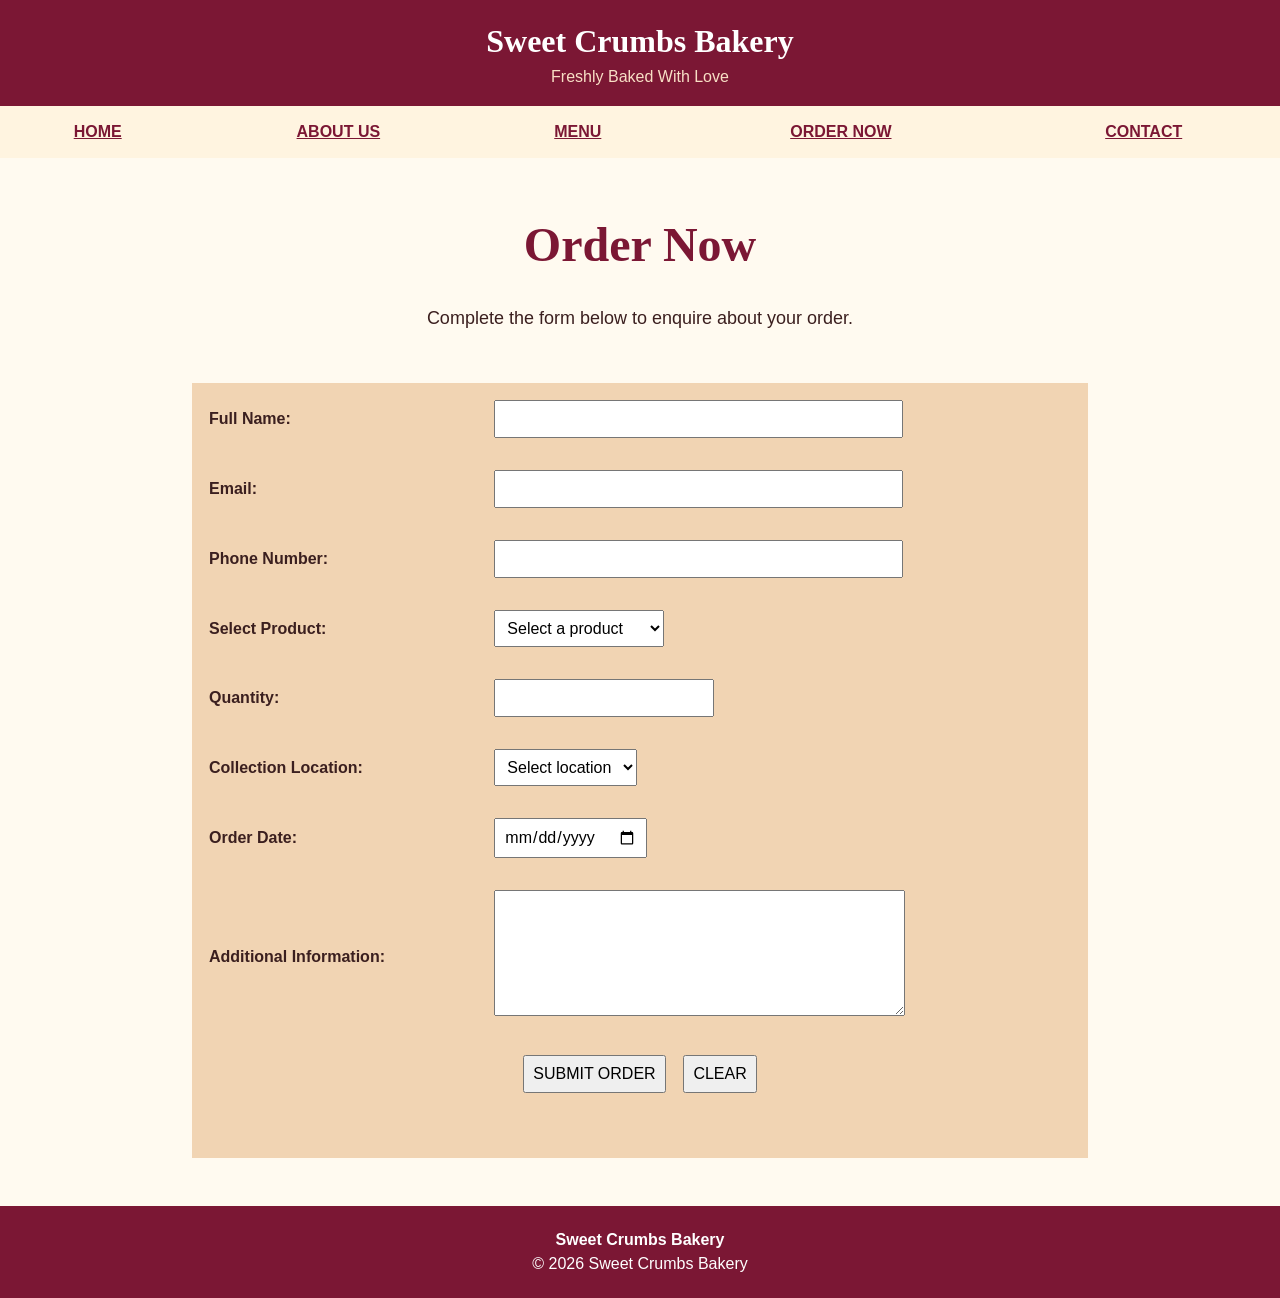
<file: enquiry.html>
<!DOCTYPE html>
<html>

<head>
    <title>Order Enquiry | Sweet Crumbs Bakery</title>
    <meta name="description" content="Enquire about cakes, fresh bread, pastries and custom bakery orders at Sweet Crumbs Bakery in Johannesburg.">
    <meta name="keywords" content="bakery order enquiry, order cakes, bread, pastries, Johannesburg">
    <meta name="viewport" content="width=device-width, initial-scale=1.0">
    <link rel="stylesheet" href="style.css">
    <script src="script.js" defer></script>
</head>


<body bgcolor="#fffaf0" text="#3b1f1f">

<!-- HEADER -->
<table width="100%" bgcolor="#7b1734" cellpadding="15">
    <tr>
        <td align="center">
            <font face="Georgia" size="6" color="white">
                <b>Sweet Crumbs Bakery</b>
            </font>
            <br>
            <font face="Arial" size="3" color="#f8dfc5">
                Freshly Baked With Love
            </font>
        </td>
    </tr>
</table>

<!-- MENU -->
<table width="100%" bgcolor="#fff4e0" cellpadding="12">
    <tr align="center">

        <td><a href="index.html">
            <font face="Arial" color="#7b1734"><b>HOME</b></font>
        </a></td>

        <td><a href="about.html">
            <font face="Arial" color="#7b1734"><b>ABOUT US</b></font>
        </a></td>

        <td><a href="services.html">
            <font face="Arial" color="#7b1734"><b>MENU</b></font>
        </a></td>

        <td><a href="enquiry.html">
            <font face="Arial" color="#7b1734"><b>ORDER NOW</b></font>
        </a></td>

        <td><a href="contact.html">
            <font face="Arial" color="#7b1734"><b>CONTACT</b></font>
        </a></td>

    </tr>
</table>

<br><br>

<!-- ORDER TITLE -->
<table width="80%" align="center">
    <tr>
        <td align="center">

            <font face="Georgia" size="7" color="#7b1734">
                <b>Order Now</b>
            </font>

            <br><br>

            <font face="Arial" size="4">
                Complete the form below to enquire about your order.
            </font>

        </td>
    </tr>
</table>

<br><br>


<!-- ORDER FORM -->
<form id="orderForm">

<table width="70%" align="center" bgcolor="#f1d4b3" cellpadding="15">

    <tr>
        <td><b>Full Name:</b></td>
        <td>
            <input type="text" id="fullname" name="fullname"
                   size="40" required minlength="2">
        </td>
    </tr>

    <tr>
        <td><b>Email:</b></td>
        <td>
            <input type="email" id="orderEmail" name="email"
                   size="40" required>
        </td>
    </tr>

    <tr>
        <td><b>Phone Number:</b></td>
        <td>
            <input type="tel" id="phone" name="phone"
                   size="40" pattern="0[0-9]{9}"
                   title="Enter a 10-digit phone number starting with 0"
                   required>
        </td>
    </tr>

    <tr>
        <td><b>Select Product:</b></td>
        <td>
            <select id="product" name="product" required>
                <option value="">Select a product</option>
                <option value="Cake">Cake - R180</option>
                <option value="Fresh Bread">Fresh Bread - R25</option>
                <option value="Pastries">Pastries - R20</option>
                <option value="Custom Order">Custom Order</option>
            </select>
        </td>
    </tr>

    <tr>
        <td><b>Quantity:</b></td>
        <td>
            <input type="number" id="quantity" name="quantity"
                   min="1" required>
        </td>
    </tr>

    <tr>
        <td><b>Collection Location:</b></td>
        <td>
            <select id="location" name="location" required>
                <option value="">Select location</option>
                <option value="Rosebank">Rosebank</option>
                <option value="Sandton">Sandton</option>
            </select>
        </td>
    </tr>

    <tr>
        <td><b>Order Date:</b></td>
        <td>
            <input type="date" id="orderDate" name="date" required>
        </td>
    </tr>

    <tr>
        <td><b>Additional Information:</b></td>
        <td>
            <textarea id="orderMessage" name="message"
                      rows="6" cols="40"></textarea>
        </td>
    </tr>

    <tr>
        <td colspan="2" align="center">
            <input type="submit" value="SUBMIT ORDER">
            &nbsp;&nbsp;
            <input type="reset" value="CLEAR">
        </td>
    </tr>

    <tr>
        <td colspan="2" align="center">
            <p id="orderResponse" role="status" aria-live="polite"></p>
        </td>
    </tr>

</table>

</form>


<br><br>

<!-- FOOTER -->
<table width="100%" bgcolor="#7b1734" cellpadding="20">
    <tr>
        <td align="center">
            <font face="Arial" color="white">
                <b>Sweet Crumbs Bakery</b>
                <br>
                © 2026 Sweet Crumbs Bakery
            </font>
        </td>
    </tr>
</table>

</body>
</html>
</file>
<file: style.css>
/* Part 2 - Sweet Crumbs Bakery */

/* Basic reset */
* {
    box-sizing: border-box;
}

/* Base style */
body {
    margin: 0;
    background-color: #fffaf0;
    color: #3b1f1f;
    font-family: Arial, sans-serif;
    font-size: 1rem;
    line-height: 1.5;
}

/* Headings */
h1,
h2,
h3 {
    font-family: Georgia, serif;
    color: #7b1734;
}

/* Links */
a {
    color: #7b1734;
}

a:hover {
    text-decoration: underline;
}

/* Make images responsive */
img {
    max-width: 100%;
    height: auto;
}

/* Responsive tables */
table {
    max-width: 100%;
}

/* Navigation links */
nav a {
    text-decoration: none;
}

/* Forms */
input,
select,
textarea {
    max-width: 100%;
}

/* Desktop layout for product/menu tables */
@media (min-width: 901px) {

    .desktop-layout {
        display: grid;
        grid-template-columns: repeat(3, 1fr);
        gap: 1rem;
    }

}

/* Tablet */
@media (max-width: 900px) {

    body {
        font-size: 1rem;
    }

    table {
        width: 90% !important;
    }

    td {
        padding: 1rem !important;
    }

    img {
        width: auto;
        max-width: 100%;
        height: auto;
    }

}

/* Mobile */
@media (max-width: 600px) {

    body {
        font-size: 0.95rem;
    }

    table {
        width: 95% !important;
    }

    /* Change multi-column tables into one column */
    table,
    tbody,
    tr,
    td {
        display: block;
        width: 100% !important;
    }

    td {
        margin-bottom: 1rem;
    }

    img {
        width: 100% !important;
        max-width: 100%;
        height: auto !important;
    }

    input,
    select,
    textarea {
        width: 100%;
        max-width: 100%;
    }

    iframe {
        width: 100%;
        max-width: 100%;
    }

}
.product-layout {
    display: grid;
    grid-template-columns: repeat(3, 1fr);
    gap: 1rem;
}
@media (max-width: 900px) {

    .product-layout {
        grid-template-columns: repeat(2, 1fr);
    }

}
@media (max-width: 600px) {

    .product-layout {
        grid-template-columns: 1fr;
    }

}
.about-layout {
    display: grid;
    grid-template-columns: 1fr 1fr;
    gap: 1rem;
}
@media (max-width: 900px) {

    .about-layout {
        grid-template-columns: 1fr;
    }

}
.contact-layout {
    display: grid;
    grid-template-columns: 1fr 1fr;
    gap: 1rem;
}
@media (max-width: 900px) {

    .contact-layout {
        grid-template-columns: 1fr;
    }

}
form {
    max-width: 100%;
}

input,
select,
textarea {
    font-family: Arial, sans-serif;
    font-size: 1rem;
    padding: 0.5rem;
}

textarea {
    max-width: 100%;
}
form {
    max-width: 100%;
}


/* Part 3 - Gallery Lightbox */

.product-layout img {
    cursor: pointer;
}

.lightbox {
    display: none;
    position: fixed;
    top: 0;
    left: 0;
    width: 100%;
    height: 100%;
    background-color: rgba(0, 0, 0, 0.9);
    z-index: 1000;
    justify-content: center;
    align-items: center;
}

.lightbox img {
    max-width: 90%;
    max-height: 80%;
    width: auto !important;
    height: auto !important;
    object-fit: contain;
}

#closeLightbox {
    position: absolute;
    top: 20px;
    right: 30px;
    color: white;
    font-size: 35px;
    cursor: pointer;
}

/* Part 3 - Interactive FAQ */

.bakery-faq {
    width: 90%;
    max-width: 800px;
    margin: 30px auto;
    font-family: Arial, sans-serif;
}

.bakery-faq h2 {
    text-align: center;
}

.bakery-faq details {
    background-color: #f1d4b3;
    margin-bottom: 10px;
    padding: 15px;
    border-radius: 5px;
}

.bakery-faq summary {
    color: #7b1734;
    font-weight: bold;
    cursor: pointer;
}

.bakery-faq p {
    margin-bottom: 0;
}
</file>
